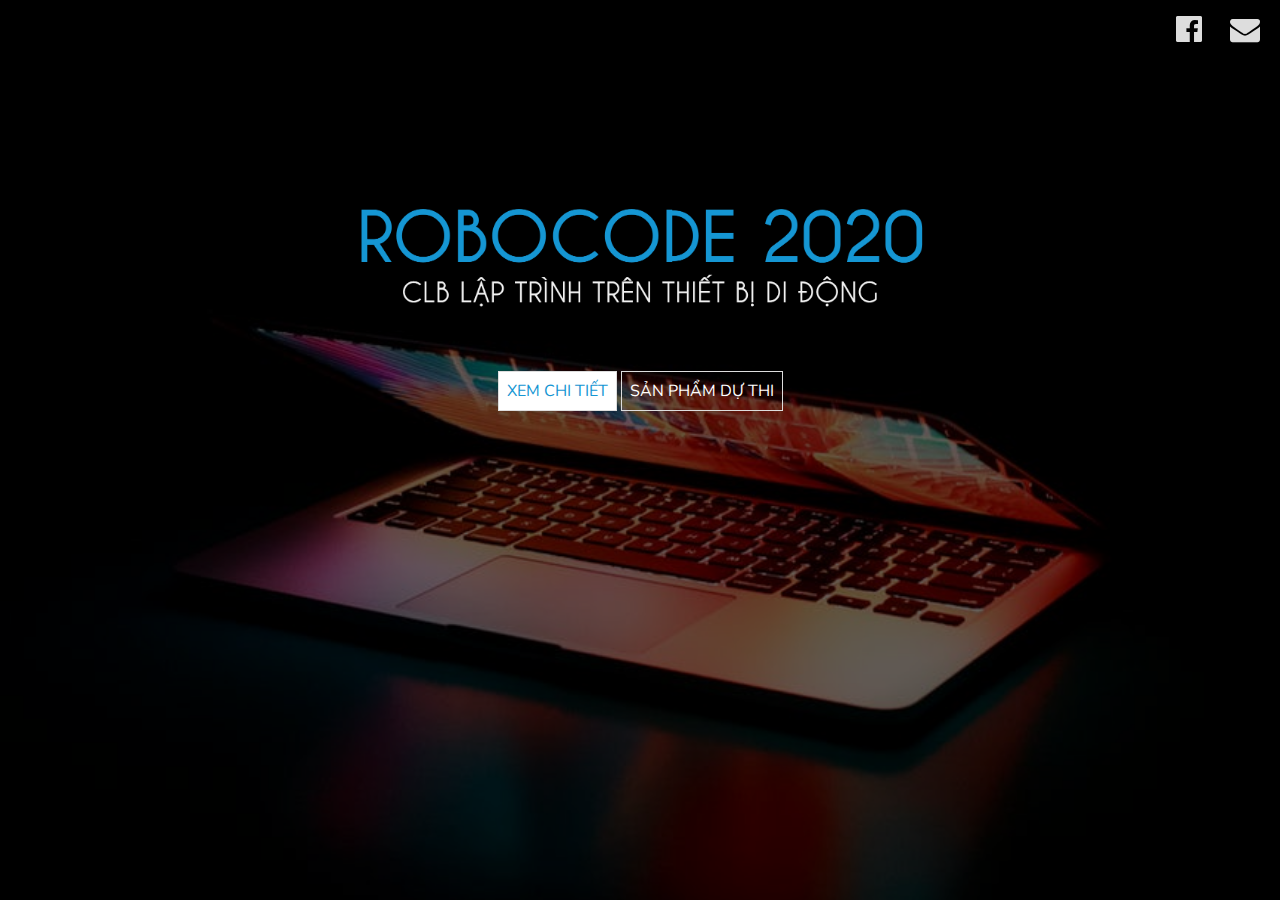
<file: index.html>
<!DOCTYPE html>
<html lang="en">
<head>
	<meta name="viewport" content="width=device-width, initial-scale=1">
	<meta charset="UTF-8">
	<title>ROBOCODE 2020</title>
	<link rel="shortcut icon" href="img/robocode.ico">
	<link href="https://fonts.googleapis.com/css?family=Nunito&display=swap" rel="stylesheet">
	<link rel="stylesheet" href="https://cdnjs.cloudflare.com/ajax/libs/font-awesome/4.7.0/css/font-awesome.min.css">
	<link rel="stylesheet" href="css/home.css">
</head>
<body>
	<div class="cover-page">
		<div class="main">
			<div><img id="title" src="img/title.png" alt="" width=""></div>
			<div>
				<a href="readme.html" class="btn" style="background: #fff; color: #1596d3;">XEM CHI TIẾT</a>
				<a href="https://github.com/robocode2020/Contestant-Robo" class="btn">SẢN PHẨM DỰ THI</a>
			</div> <!-- Them href va link vao-->
		</div>
		<div class="social-link">
			<a title="Facebook" href="https://www.facebook.com/CLBLapTrinhTrenThietBiDiDong/"><i class="fa fa-facebook-official" aria-hidden="true"></i></a>

			<a title="Gmail" href="mailto:clb.ltttbdd@gmail.com"><i class="fa fa-envelope" aria-hidden="true"></i></a>
		</div>
	</div>
	<script src="js/default.js"></script>
	<!--Start of Tawk.to Script-->
	<script type="text/javascript">
	var Tawk_API=Tawk_API||{}, Tawk_LoadStart=new Date();
	(function(){
	var s1=document.createElement("script"),s0=document.getElementsByTagName("script")[0];
	s1.async=true;
	s1.src='https://embed.tawk.to/5e65d5888d24fc22658679fb/default';
	s1.charset='UTF-8';
	s1.setAttribute('crossorigin','*');
	s0.parentNode.insertBefore(s1,s0);
	})();
	</script>
	<!--End of Tawk.to Script-->
</body>
</html>
</file>
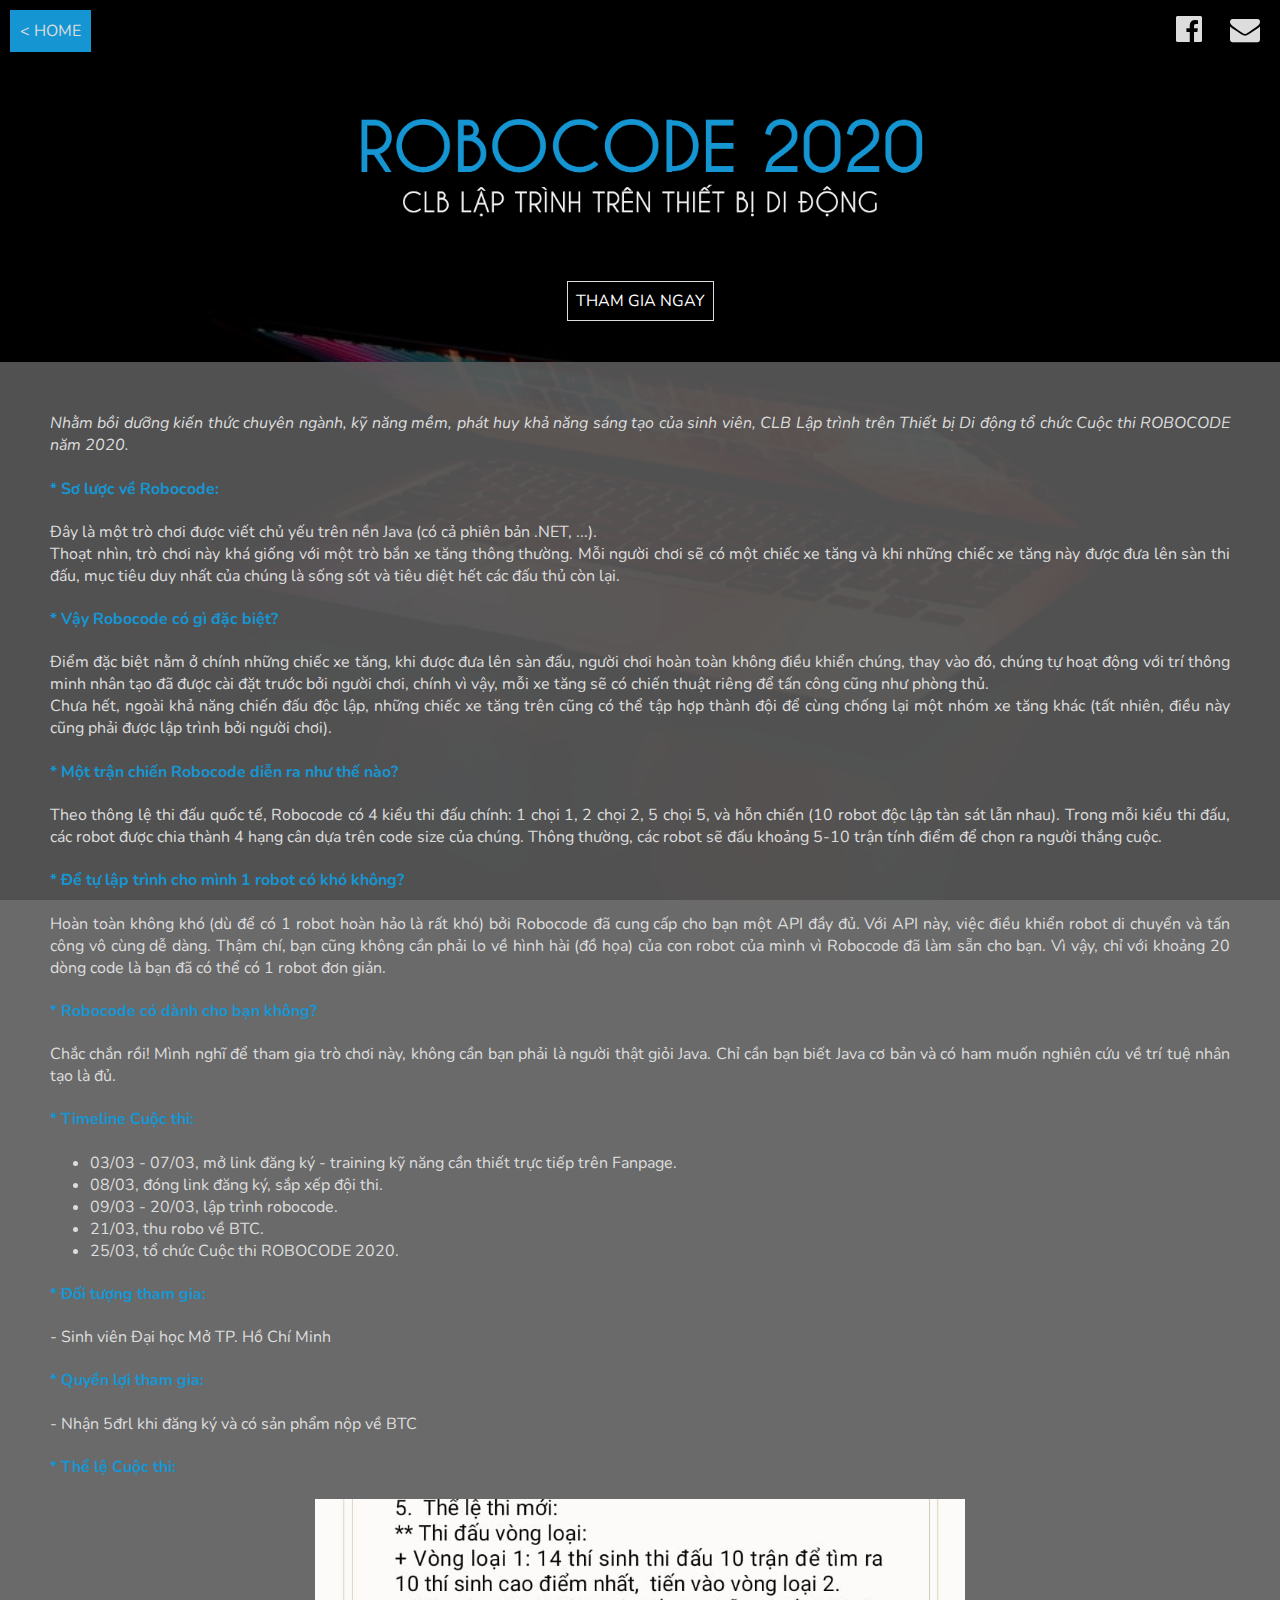
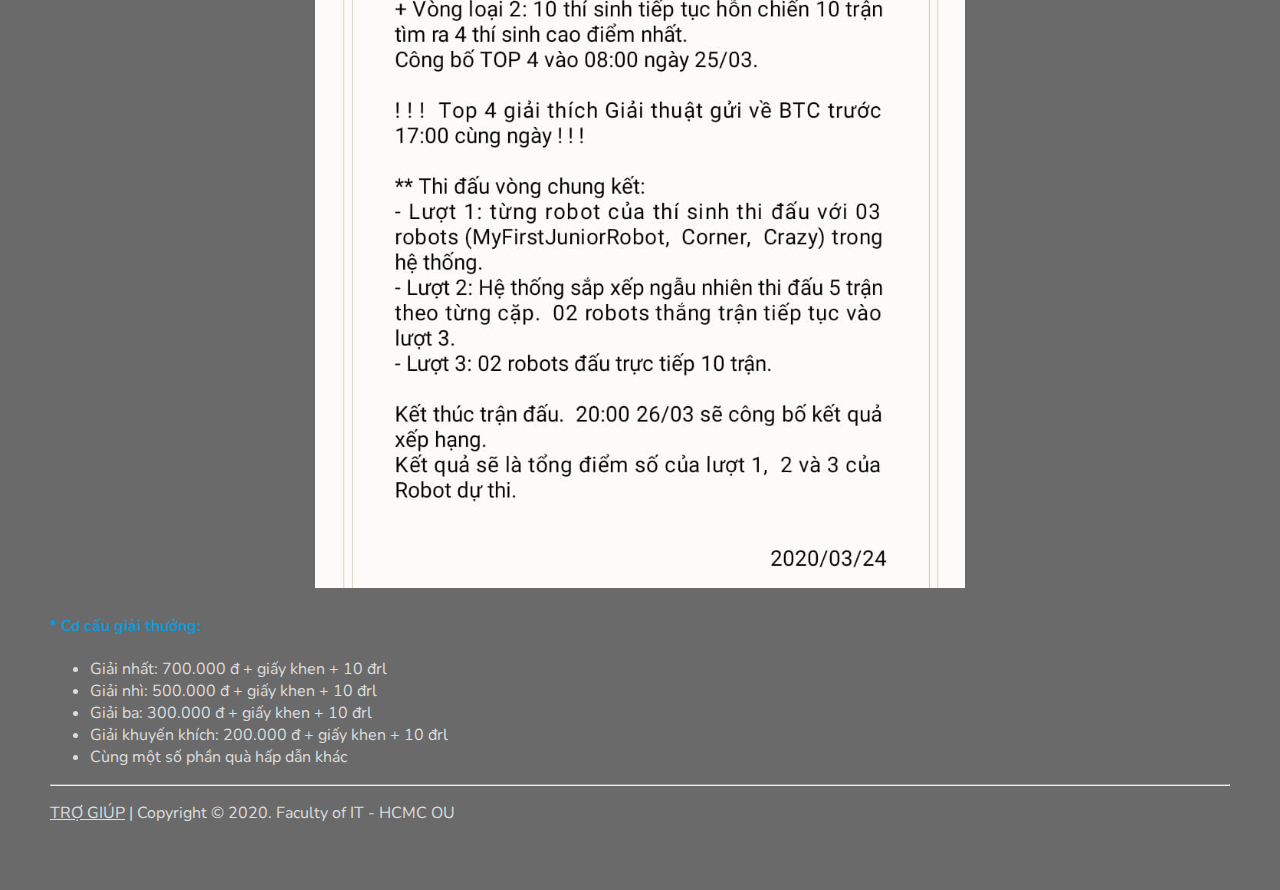
<file: readme.html>
<!DOCTYPE html>
<html lang="en">
<head>
	<meta name="viewport" content="width=device-width, initial-scale=1">
	<meta charset="UTF-8">
	<title>ROBOCODE 2020</title>
	<link rel="shortcut icon" href="img/robocode.ico">
	<link href="https://fonts.googleapis.com/css?family=Nunito&display=swap" rel="stylesheet">
	<link rel="stylesheet" href="https://cdnjs.cloudflare.com/ajax/libs/font-awesome/4.7.0/css/font-awesome.min.css">
	<link rel="stylesheet" href="css/home.css">
</head>
<body>
	<div class="cover-page">
		<div class="main">
			<div><img id="title" style="padding-top: 80px !important;" src="img/title.png" alt="" width=""></div>
			<div>
				<a href="https://docs.google.com/forms/d/e/1FAIpQLScr5bFfo5bh4JeZCqXZkFqJpM2RRV0E2y67efP7CiwURv4OHA/viewform" class="btn">THAM GIA NGAY</a>
			</div> <!-- Them href va link vao-->
		</div>
		
		<!-- Lien ket xa hoi -->
		<div class="social-link">
			<a title="Facebook" href="https://www.facebook.com/CLBLapTrinhTrenThietBiDiDong/"><i class="fa fa-facebook-official" aria-hidden="true"></i></a>

			<a title="Gmail" href="mailto:clb.ltttbdd@gmail.com"><i class="fa fa-envelope" aria-hidden="true"></i></a>
		</div>

		<!-- Nut tro ve trang chu -->
		
		<a href="index.html"><div style="position: fixed; top: 10px; left: 10px; padding: 10px; background: #1596d3;"> < HOME</div> </a>

		<!-- Noi dung chuong trinh -->
		<div class="content">
			<i>Nhằm bồi dưỡng kiến thức chuyên ngành, kỹ năng mềm, phát huy khả năng sáng tạo của sinh viên, CLB Lập trình trên Thiết bị Di động tổ chức Cuộc thi ROBOCODE năm 2020.</i>
			<p>
				<h4>Sơ lược về Robocode:</h4>
				Đây là một trò chơi được viết chủ yếu trên nền Java (có cả phiên bản .NET, ...).

				<br>Thoạt nhìn, trò chơi này khá giống với một trò bắn xe tăng thông thường. Mỗi người chơi sẽ có một chiếc xe tăng và khi những chiếc xe tăng này được đưa lên sàn thi đấu, mục tiêu duy nhất của chúng là sống sót và tiêu diệt hết các đấu thủ còn lại.
				
				<h4>Vậy Robocode có gì đặc biệt?</h4>
				Điểm đặc biệt nằm ở chính những chiếc xe tăng, khi được đưa lên sàn đấu, người chơi hoàn toàn không điều khiển chúng, thay vào đó, chúng tự hoạt động với trí thông minh nhân tạo đã được cài đặt trước bởi người chơi, chính vì vậy, mỗi xe tăng sẽ có chiến thuật riêng để tấn công cũng như phòng thủ.

				<br>Chưa hết, ngoài khả năng chiến đấu độc lập, những chiếc xe tăng trên cũng có thể tập hợp thành đội để cùng chống lại một nhóm xe tăng khác (tất nhiên, điều này cũng phải được lập trình bởi người chơi).
				
				<h4>Một trận chiến Robocode diễn ra như thế nào?</h4>
				Theo thông lệ thi đấu quốc tế, Robocode có 4 kiểu thi đấu chính: 1 chọi 1, 2 chọi 2, 5 chọi 5, và hỗn chiến (10 robot độc lập tàn sát lẫn nhau). Trong mỗi kiểu thi đấu, các robot được chia thành 4 hạng cân dựa trên code size của chúng. Thông thường, các robot sẽ đấu khoảng 5-10 trận tính điểm để chọn ra người thắng cuộc.

				<h4>Để tự lập trình cho mình 1 robot có khó không?</h4>
				Hoàn toàn không khó (dù để có 1 robot hoàn hảo là rất khó) bởi Robocode đã cung cấp cho bạn một API đầy đủ. Với API này, việc điều khiển robot di chuyển và tấn công vô cùng dễ dàng. Thậm chí, bạn cũng không cần phải lo về hình hài (đồ họa) của con robot của mình vì Robocode đã làm sẵn cho bạn. Vì vậy, chỉ với khoảng 20 dòng code là bạn đã có thể có 1 robot đơn giản.

				<h4>Robocode có dành cho bạn không?</h4>
				Chắc chắn rồi! Mình nghĩ để tham gia trò chơi này, không cần bạn phải là người thật giỏi Java. Chỉ cần bạn biết Java cơ bản và có ham muốn nghiên cứu về trí tuệ nhân tạo là đủ.
			</p>
			<p>
				<h4>Timeline Cuộc thi:</h4>
				<ul>
					<li>03/03 - 07/03, mở link đăng ký - training kỹ năng cần thiết trực tiếp trên Fanpage.</li>
					<li>08/03, đóng link đăng ký, sắp xếp đội thi.</li>
					<li>09/03 - 20/03, lập trình robocode.</li>
					<li>21/03, thu robo về BTC.</li>
					<li>25/03, tổ chức Cuộc thi ROBOCODE 2020.</li>
				</ul>
				
				<h4>Đối tượng tham gia:</h4>
				- Sinh viên Đại học Mở TP. Hồ Chí Minh

				<h4>Quyền lợi tham gia:</h4>
				- Nhận 5đrl khi đăng ký và có sản phẩm nộp về BTC

				<h4>Thể lệ Cuộc thi:</h4>
				<div style="text-align: center;"><img id="imgthele" src="img/thele.png" alt="Thể lệ cuộc thi"></div>
				<h4>Cơ cấu giải thưởng:</h4>
				<ul>
					<li>Giải nhất: 700.000 đ + giấy khen + 10 đrl</li>
					<li>Giải nhì: 500.000 đ + giấy khen + 10 đrl</li>
					<li>Giải ba: 300.000 đ + giấy khen + 10 đrl</li>
					<li>Giải khuyến khích: 200.000 đ + giấy khen + 10 đrl</li>
					<li>Cùng một số phần quà hấp dẫn khác</li>
				</ul>
			</p>
			<hr>
			<p><a href="help/template.html">TRỢ GIÚP</a> | Copyright &copy; 2020. Faculty of IT - HCMC OU</p>
		</div>
	</div>
	<script src="js/default.js"></script>
</body>
</html>
</file>
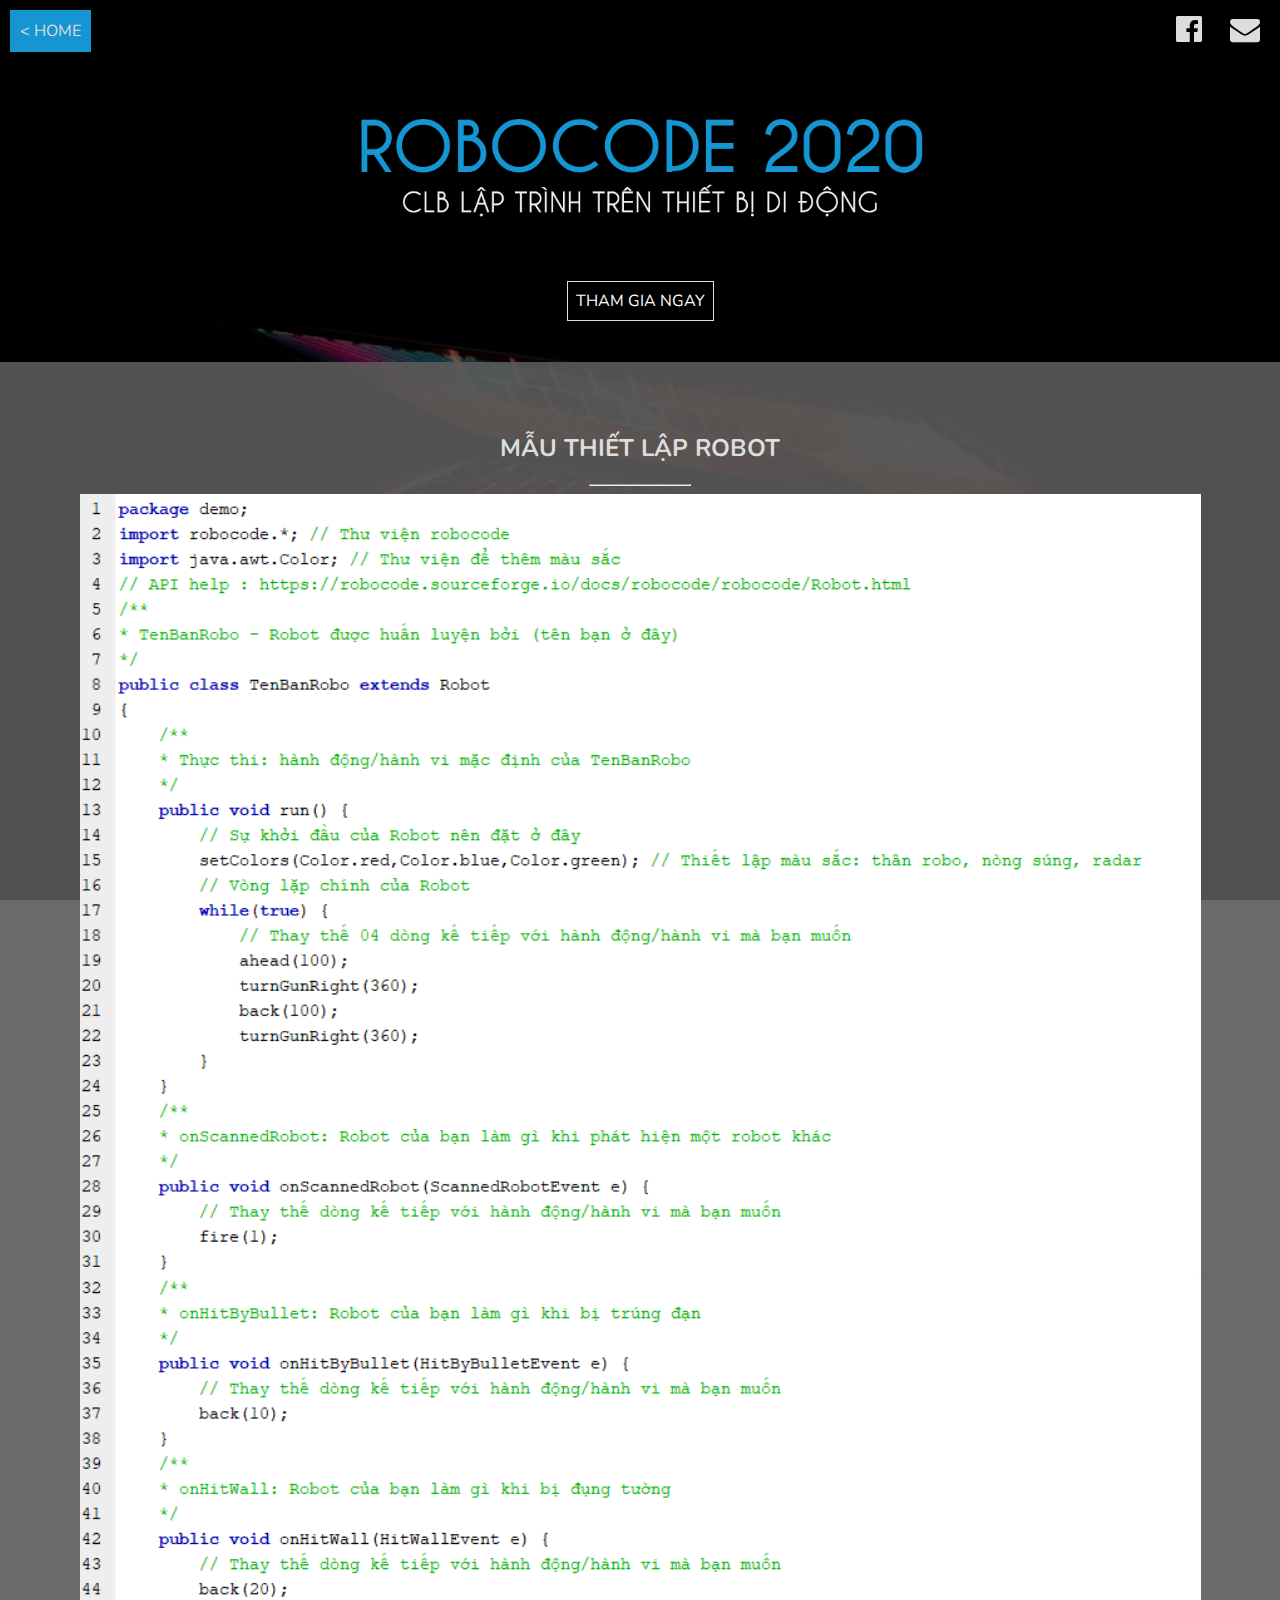
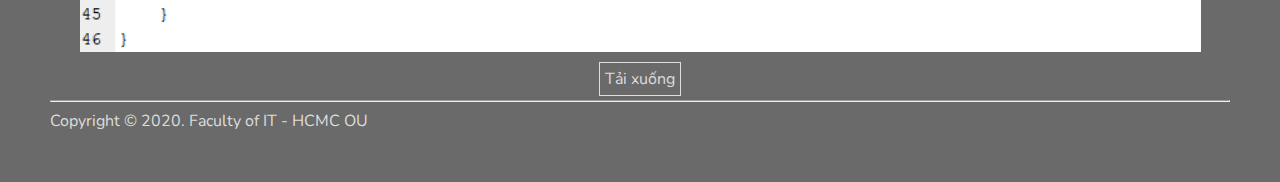
<file: help/template.html>
<!DOCTYPE html>
<html lang="en">
<head>
	<meta name="viewport" content="width=device-width, initial-scale=1">
	<meta charset="UTF-8">
	<title>ROBOCODE 2020</title>
	<link rel="shortcut icon" href="../img/robocode.ico">
	<link href="https://fonts.googleapis.com/css?family=Nunito&display=swap" rel="stylesheet">
	<link rel="stylesheet" href="https://cdnjs.cloudflare.com/ajax/libs/font-awesome/4.7.0/css/font-awesome.min.css">
	<link rel="stylesheet" href="../css/home.css">
</head>
<body>
	<div class="cover-page">
		<div class="main">
			<div><img id="title" style="padding-top: 80px !important;" src="../img/title.png" alt="" width=""></div>
			<div>
				<a href="https://docs.google.com/forms/d/e/1FAIpQLScr5bFfo5bh4JeZCqXZkFqJpM2RRV0E2y67efP7CiwURv4OHA/viewform" class="btn">THAM GIA NGAY</a>
			</div> <!-- Them href va link vao-->
		</div>
		
		<!-- Lien ket xa hoi -->
		<div class="social-link">
			<a title="Facebook" href="https://www.facebook.com/CLBLapTrinhTrenThietBiDiDong/"><i class="fa fa-facebook-official" aria-hidden="true"></i></a>

			<a title="Gmail" href="mailto:clb.ltttbdd@gmail.com"><i class="fa fa-envelope" aria-hidden="true"></i></a>
		</div>

		<!-- Nut tro ve trang chu -->
		
		<a href="../index.html"><div style="position: fixed; top: 10px; left: 10px; padding: 10px; background: #1596d3;"> < HOME</div> </a>

		<!-- Noi dung chuong trinh -->
		<div class="content">
			<h2 style="text-align: center;">MẪU THIẾT LẬP ROBOT</h2>
			<hr style="width: 100px;">
			<div style="text-align: center;">
				<img src="../img/template.png" alt="template code" width="95%">
			</div>
			<div style="text-align: center; margin: 10px 0px;"><a style="border: 1px solid #ddd; padding: 5px; text-decoration: none;" href="download/demo.java">Tải xuống</a></div>
			<hr>
			<div>Copyright &copy; 2020. Faculty of IT - HCMC OU</div>
		</div>
	</div>
	<script src="../js/default.js"></script>
</body>
</html>
</file>
<file: css/home.css>
body {
	margin: 0;
	padding: 0;
	background: url('../img/bg.jpg');
	background-size: cover;
	background-attachment: fixed;
	background-position: center;
	font-family: 'Nunito', 'Arial';
	scroll-behavior: smooth;
}
.cover-page {
	background: rgba(0, 0, 0, .6);
	background-attachment: fixed;
	height: 100vh;
}
.main {
	text-align: center;
}

.subtitle {
	color: #ddd;
	margin-bottom: 30px;
	letter-spacing: 3px;
}
.btn {
	border: 1px solid #ddd;
	padding: 8px;
	color: white;
	text-decoration: none;
	cursor: pointer;
}

.btn:hover {
	color: #1596d3;
	background: white;
}

.social-link {
	position: fixed;
	top: 10px;
	right: 10px;
	color: white;
	font-size: 30px;
}
.social-link a {
	padding: 10px;
}
a {
	color: #ddd;
}
.fa:hover {
	color: white;
	transform: scale(1.1);
}

#title {
	padding: 170px 0px 50px 0px;
	width: 650px;
}

/* Read me */

.content {
	margin-top: 50px;
	padding: 50px;
	color: #ddd;
	text-align: justify;
	background: rgba(90, 90, 90, .9);
}

.content h4 {
	color: #1596d3;
}

.content h4:before {
	content: "* ";
}

#imgthele {
	width: 650px;
}

@media screen and (max-width: 768px) {
  #title, #imgthele {
  	width: 95%;
  }
}

/* code style */
code ol {
	padding: 5px;
	background: #333;
	border-radius: 5px;
	overflow: all;
	word-wrap: all;
}

.pasteCode {
	overflow: all;
}
</file>
